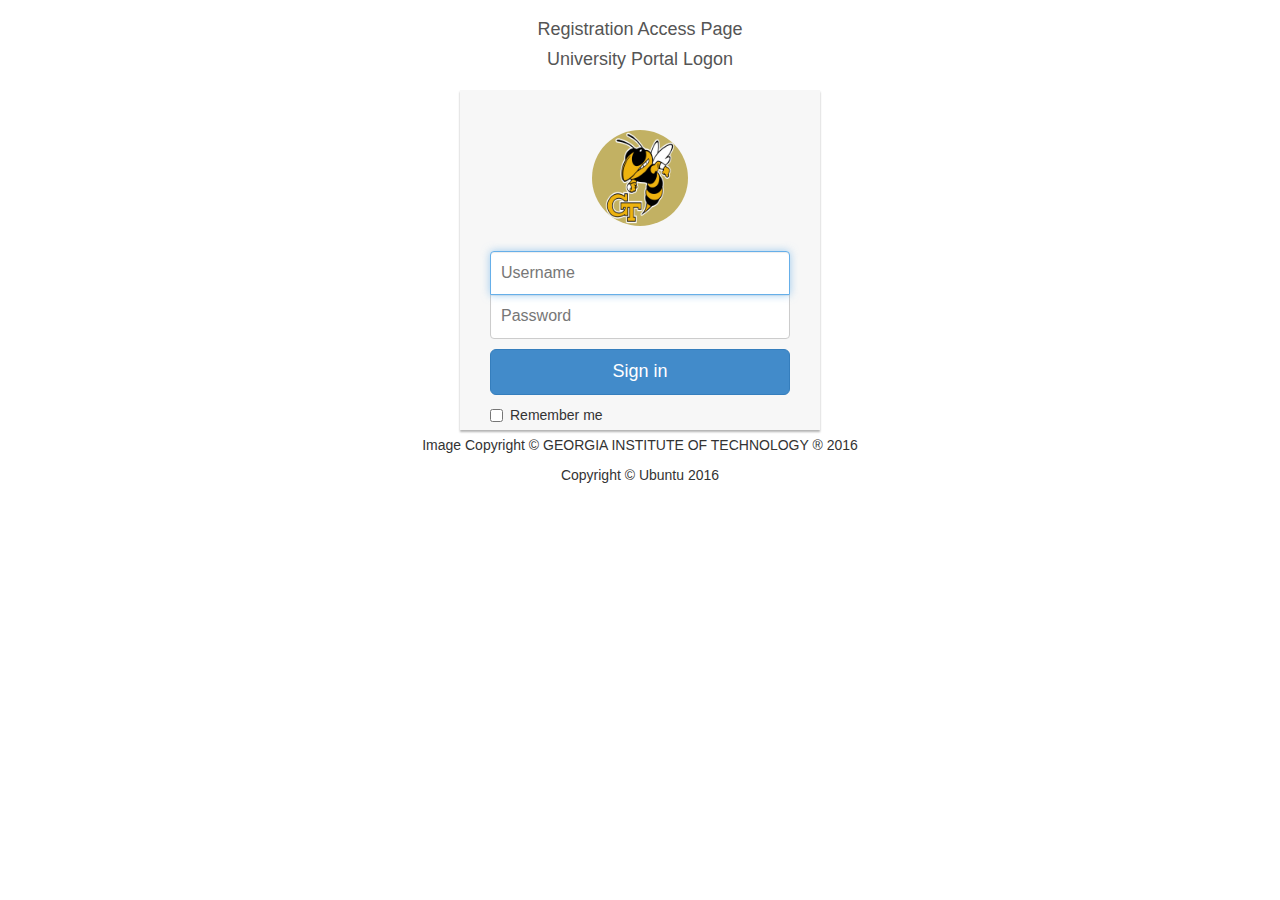
<file: WebContent/index.html>
<html>
<head>

<meta charset="utf-8">
<meta http-equiv="X-UA-Compatible" content="IE=edge">
<meta name="viewport" content="width=device-width, initial-scale=1">
<meta name="description" content="">
<meta name="author" content="">

<title>Registration Access Page</title>
<!-- Custom CSS -->
<link href="css/login.css" rel="stylesheet">

<!-- Bootstrap Core CSS -->
<link href="css/bootstrap.min.css" rel="stylesheet">

<!--jQuery-->
<script type="text/javascript" src="js/jquery.js"></script>

<!-- Bootstrap Core JavaScript -->
<script type="text/javascript" src="js/index.js"></script>
</head>
<body>
	<div class="container">
		<div class="row">
			<div class="col-sm-6 col-md-4 col-md-offset-4">
				<h1 class="text-center login-title">Registration Access Page</h1>
				<h4 class="text-center login-title">
					University Portal Logon
					</h3>
					<div class="account-wall">
						<img class="profile-img" src="img/gatech.png" alt="">
						<!-- Change this action to go to the correct landing page depending on the user -->
						<form class="form-signin">
							<input type="text" id="username" class="form-control"
								placeholder="Username" required autofocus> <input
								type="password" id="password" class="form-control"
								placeholder="Password" required>
							<button class="btn btn-lg btn-primary btn-block" id="submit">
								Sign in</button>
							<label class="checkbox pull-left"> <input type="checkbox"
								value="remember-me"> Remember me
							</label>
						</form>
					</div>
					<!-- <a href="#" class="text-center new-account">Create an account </a>dont think this is needed for our app -->
			</div>
		</div>
		<!-- Footer -->
		<footer>
			<div class="row">
				<center>
					<p>Image Copyright &copy; GEORGIA INSTITUTE OF TECHNOLOGY ®
						2016</p>
					<p>Copyright &copy; Ubuntu 2016</p>
				</center>
			</div>
		</footer>
	</div>
</body>
</html>
</file>
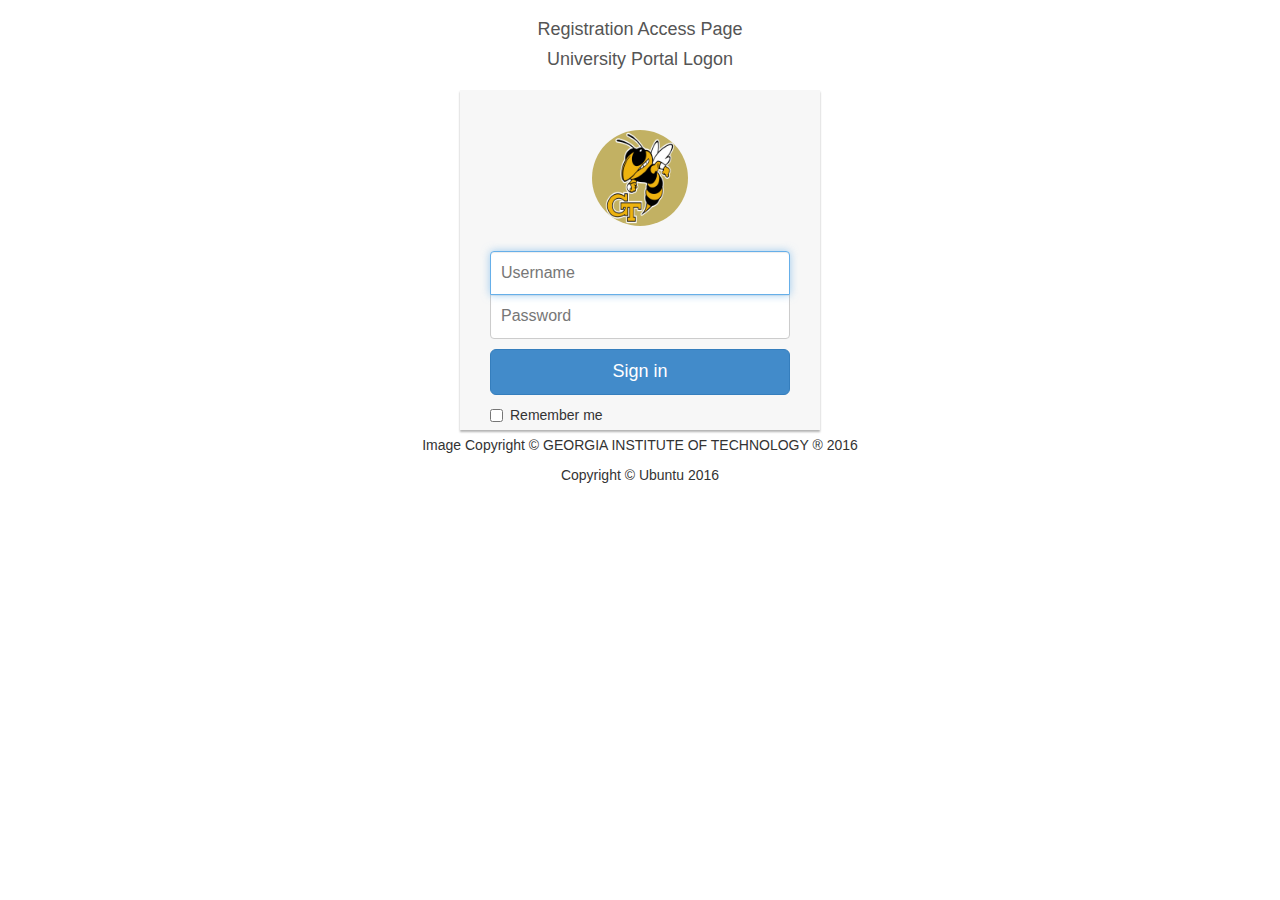
<file: src/com/webapp/pages/index.html>
<html>
<head>

    <meta charset="utf-8">
    <meta http-equiv="X-UA-Compatible" content="IE=edge">
    <meta name="viewport" content="width=device-width, initial-scale=1">
    <meta name="description" content="">
    <meta name="author" content="">

    <title>Registration Access Page</title>
    <!-- Custom CSS -->
    <link href="css/login.css" rel="stylesheet">

 	<!-- Bootstrap Core CSS -->
    <link href="css/bootstrap.min.css" rel="stylesheet">
    
    <!--jQuery-->
    <script type="text/javascript" src="js/jquery.js"></script>

    <!-- Bootstrap Core JavaScript -->
    <script type="text/javascript" src="js/index.js"></script>
</head>
<body>
    <div class="container">
        <div class="row">
            <div class="col-sm-6 col-md-4 col-md-offset-4">
                <h1 class="text-center login-title">Registration Access Page</h1>
                <h4 class="text-center login-title">University Portal Logon</h3>
                <div class="account-wall">
                    <img class="profile-img" src="img/gatech.png" alt="">
                    <!-- Change this action to go to the correct landing page depending on the user -->
					<form class="form-signin">
                    <input type="text" id="username" class="form-control" placeholder="Username" required autofocus>
                    <input type="password"  id="password" class="form-control" placeholder="Password" required>
                    <button class="btn btn-lg btn-primary btn-block" id="submit">
                        Sign in</button>
                    <label class="checkbox pull-left">
                        <input type="checkbox" value="remember-me">
                        Remember me
                    </label>
					</form>
                </div>
                <!-- <a href="#" class="text-center new-account">Create an account </a>dont think this is needed for our app -->
            </div>
        </div>
        <!-- Footer -->
        <footer>
            <div class="row">
                <center>
                    <p>Image Copyright &copy; GEORGIA INSTITUTE OF TECHNOLOGY ® 2016</p>
                    <p>Copyright &copy; Ubuntu 2016</p>
                </center>
            </div>
        </footer>
    </div>
</body>
</html>
</file>
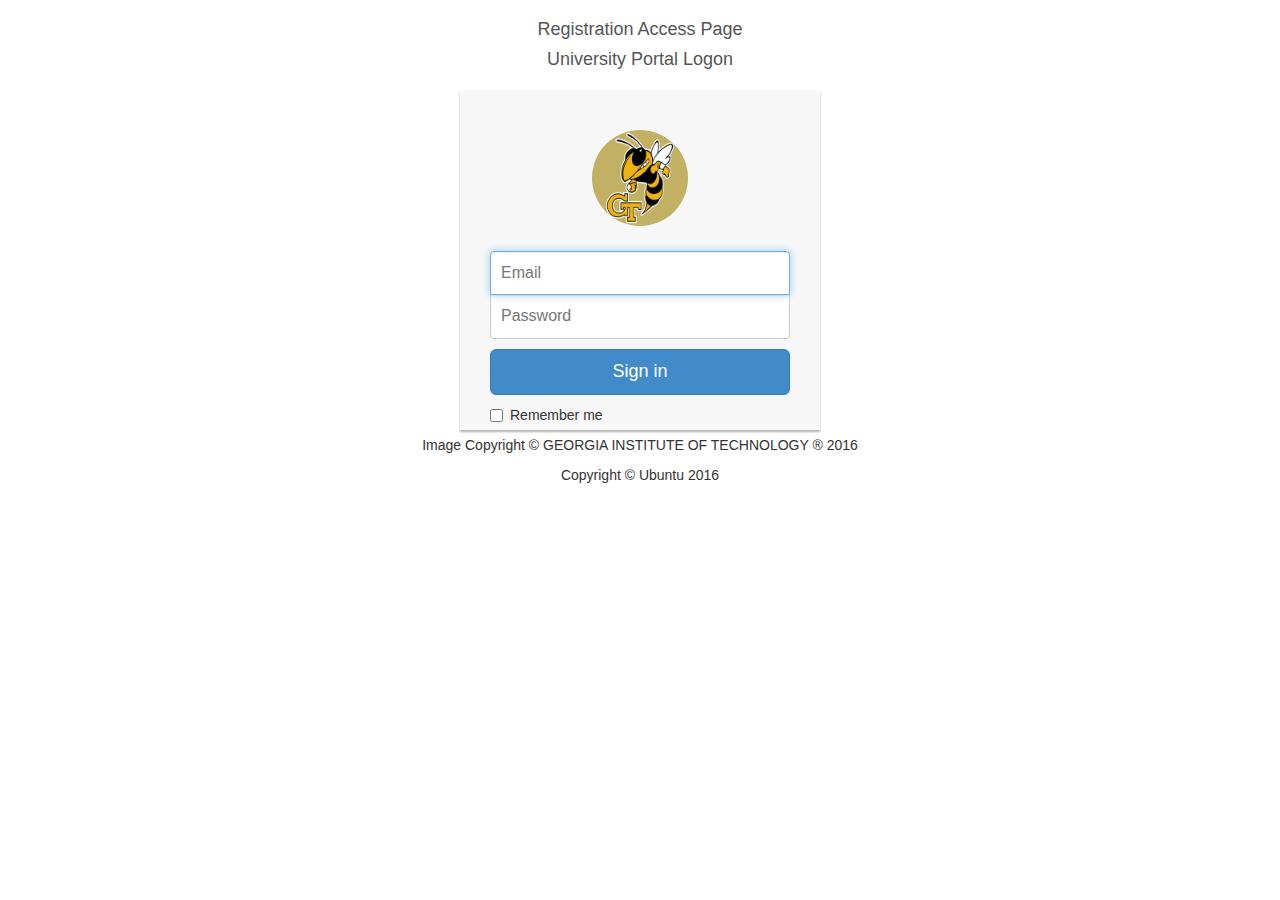
<file: WebContent/index 2.html>
<html>
<head>
<meta charset="utf-8">
<meta http-equiv="X-UA-Compatible" content="IE=edge">
<meta name="viewport" content="width=device-width, initial-scale=1">
<meta name="description" content="">
<meta name="author" content="">
<link rel="stylesheet" type="text/css" href="css/bootstrap.min.css">
<link href="css/login.css" rel="stylesheet">
<script src="js/index.js" rel="text/javascript"></script>
</head>
<body>
	<div class="container">
		<div class="row">
			<div class="col-sm-6 col-md-4 col-md-offset-4">
				<h1 class="text-center login-title">Registration Access Page</h1>
				<h4 class="text-center login-title">
					University Portal Logon
					</h3>
					<div class="account-wall">
						<img class="profile-img" src="img/gatech.png" alt="">
						<!-- Change this action to go to the correct landing page depending on the user -->
						<form class="form-signin" action="landingPageStudent.html"
							onsubmit="login();">
							<input type="text" class="form-control" placeholder="Email"
								required autofocus> <input type="password"
								class="form-control" placeholder="Password" required>
							<button class="btn btn-lg btn-primary btn-block" type="submit"
								onclick="login()">Sign in</button>
							<label class="checkbox pull-left"> <input type="checkbox"
								value="remember-me"> Remember me
							</label>
						</form>
					</div>
					<!-- <a href="#" class="text-center new-account">Create an account </a>dont think this is needed for our app -->
			</div>
		</div>
		<!-- Footer -->
		<footer>
			<div class="row">
				<div class="col-lg-12">
					<center>
						<p>Image Copyright &copy; GEORGIA INSTITUTE OF TECHNOLOGY ®
							2016</p>
						<p>Copyright &copy; Ubuntu 2016</p>
					</center>
				</div>
			</div>
		</footer>
	</div>
</body>
</html>
</file>
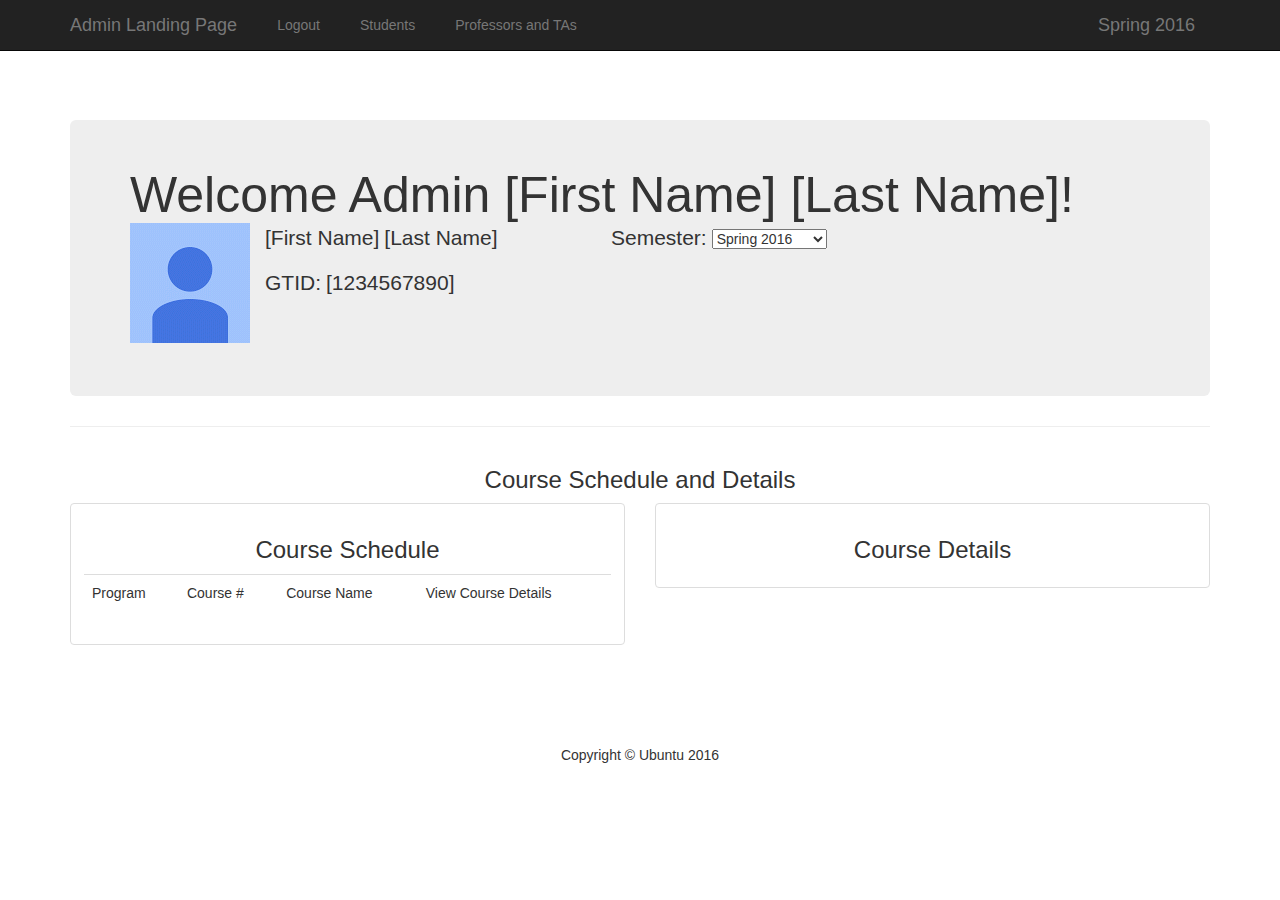
<file: WebContent/landingPageAdmin.html>
<!DOCTYPE html>
<html lang="en">

<head>

<meta charset="utf-8">
<meta http-equiv="X-UA-Compatible" content="IE=edge">
<meta name="viewport" content="width=device-width, initial-scale=1">
<meta name="description" content="">
<meta name="author" content="">

<title>Admin/Developer Registration Access Page</title>
<!--jQuery CSS -->
<link href="css/jquery-ui.css" rel="stylesheet">

<!-- Bootstrap Core CSS -->
<link href="css/bootstrap.min.css" rel="stylesheet">

<!-- Custom CSS -->
<link href="css/landingPage.css" rel="stylesheet">

<!--jQuery-->
<script type="text/javascript" src="js/jquery.js"></script>
<script type="text/javascript" src="js/jquery-ui.js"></script>

<!-- Bootstrap Core JavaScript -->
<script type="text/javascript" src="js/bootstrap.min.js"></script>
<script type="text/javascript" src="js/landingPageAdmin.js"></script>
</head>

<body>

	<!-- Navigation -->
	<nav class="navbar navbar-inverse navbar-fixed-top" role="navigation">
		<div class="container">
			<!-- Brand and toggle get grouped for better mobile display -->
			<a id="semester" class="navbar-brand navbar-right">Spring 2016</a>
			<div class="navbar-header">
				<button type="button" class="navbar-toggle" data-toggle="collapse"
					data-target="#bs-example-navbar-collapse-1">
					<span class="sr-only">Toggle navigation</span> <span
						class="icon-bar"></span> <span class="icon-bar"></span> <span
						class="icon-bar"></span>
				</button>
				<a href="javascript:window.location.href=window.location.href"
					class="navbar-brand">Admin Landing Page</a>
			</div>
			<!-- Collect the nav links, forms, and other content for toggling -->
			<div class="collapse navbar-collapse"
				id="bs-example-navbar-collapse-1">
				<ul class="nav navbar-nav">
					<li><a href="index.html">Logout</a></li>
					<li><a href="landingPageStudent.html">Students</a></li>
					<li><a href="landingPageProfessor.html">Professors and TAs</a>
					</li>
				</ul>
			</div>
		</div>
	</nav>

	<!-- Page Content -->
	<div class="container">

		<!-- Jumbotron Header -->
		<header class="jumbotron hero-spacer">
			<h1 style="display: inline;">
				Welcome Admin <span id="fname">[First Name]</span> <span id="lname">[Last
					Name]</span>!
			</h1>
			<div class="imgAndInfoContainer">
				<img class="imgAndInfo" src="img/profilePhoto.png" alt="">
				<div class="imgAndInfoText col-md-2">
					<div class="imgAndInfoRow">
						<p id="fname" class="imgAndInfo">[First Name]</p>
						<p id="lname" class="imgAndInfo">[Last Name]</p>
						<p class="imgAndInfo"></p>
					</div>
					<div class="imgAndInfoRow">
						<p class="imgAndInfo clearBoth">GTID:</p>
						<p id="gtid" class="imgAndInfo">[1234567890]</p>
					</div>
				</div>

				<!-- Left in for spacing -->
				<div class="imgAndInfoText2 col-md-2">
					<div class="imgAndInfoRow">
						<p class="imgAndInfo clearBoth">Semester:</p>
						<select id="semesterMethod" onchange="getSem(this);"
							class="selectpicker imgAndInfo">
							<option value="Spring 2016">Spring 2016</option>
							<option value="Summer 2016">Summer 2016</option>
							<option value="Fall 2016">Fall 2016</option>
							<option value="Spring 2017">Spring 2017</option>
						</select>
					</div>
				</div>
			</div>
		</header>

		<hr>
		<!-- Title -->
		<div class="row">
			<div class="col-lg-12">
				<center>
					<h3>Course Schedule and Details</h3>
				</center>
			</div>
		</div>

		<!-- Page Features -->
		<div class="row text-center">
			<div class="col-md-6 col-sm-12 hero-feature">
				<div class="thumbnail">
					<div class="caption">
						<h3>Course Schedule</h3>
						<table id="RegisteredCourses" class="table"
							style="text-align: left">
							<!-- this row is the metadata row -->
							<tr class="th">
								<td>Program</td>
								<td>Course #</td>
								<td>Course Name</td>
								<td>View Course Details</td>
							</tr>
							<!-- Loop over these rows, fill in 1/2/3/4/5 with a counter variable.-->
							<!-- The CourseDetails section will use a JS function to view details of that Course-->
							<!-- The Admin can view ALL courses for a given semester, regardless of professors and TAs-->
							<!-- The Admin also has the student and professor links at the top navbar enabled, so they can check the other views-->
							<!-- Use a 'show' function similar to what we did for view recommended schedule, but this time it shows the course details that are currently hidden-->
						</table>
					</div>
				</div>
			</div>

			<div class="col-md-6 col-sm-12 hero-feature">
				<div class="thumbnail">
					<div class="caption">
						<h3>Course Details</h3>
						<table id="CourseDetails" class="table"
							style="text-align: left; display: none;">
							<tr class="th">
								<td>Course Name</td>
								<td></td>
								<td>[CourseName]</td>
							</tr>
							<tr>
								<td>Course Limit</td>
								<td></td>
								<td><input type="text" class="form-control"
									id="courseLimit" value="250" style="width: 60px;"></td>
							</tr>
							<tr>
								<td>Professor</td>
								<td>[Name]</td>
								<!--Classes with more than one professor, or lab professor if not a TA below -->
								<td><button class='btn btn-primary' onclick='addTA('+ course.courseID+')'>+</button></td>
							</tr>
							<tr>
								<td>TA</td>
								<td>[Name]</td>
								<td><button class='btn btn-primary' onclick='addTA('+ course.courseID+')'>+</button></td>
								</td>
							</tr>
						</table>
					</div>
				</div>
			</div>
		</div>

		<!-- Footer -->
		<footer>
			<div class="row">
				<div class="col-lg-12">
					<center>
						<p>Copyright &copy; Ubuntu 2016</p>
					</center>
				</div>
			</div>
		</footer>
	</div>
	</div>
</body>

</html>
</file>
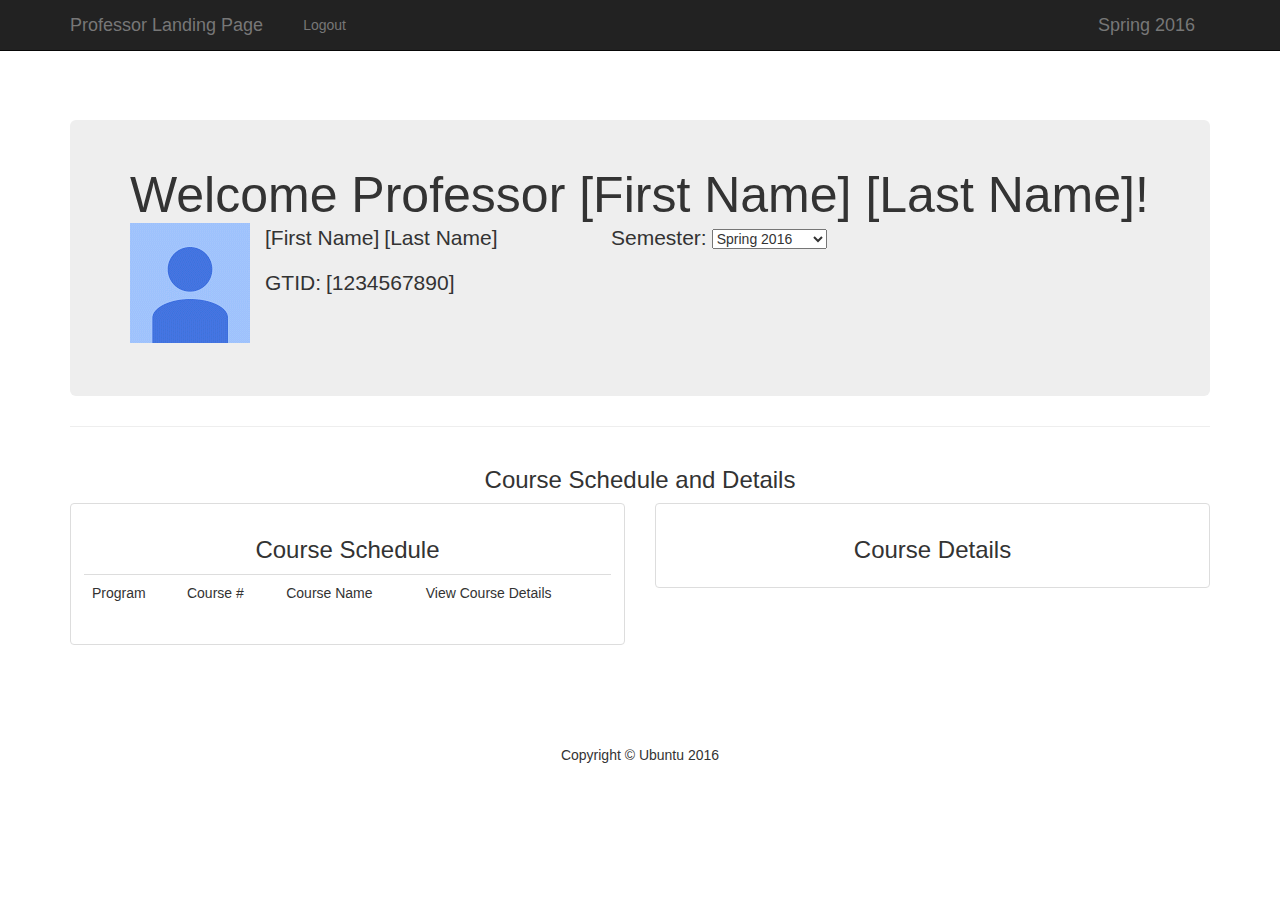
<file: WebContent/landingPageProfessor.html>
<!DOCTYPE html>
<html lang="en">

<head>

<meta charset="utf-8">
<meta http-equiv="X-UA-Compatible" content="IE=edge">
<meta name="viewport" content="width=device-width, initial-scale=1">
<meta name="description" content="">
<meta name="author" content="">

<title>Professor/TA Registration Access Page</title>
<!--jQuery CSS -->
<link href="css/jquery-ui.css" rel="stylesheet">

<!-- Bootstrap Core CSS -->
<link href="css/bootstrap.min.css" rel="stylesheet">

<!-- Custom CSS -->
<link href="css/landingPage.css" rel="stylesheet">

<!--jQuery-->
<script type="text/javascript" src="js/jquery.js"></script>
<script type="text/javascript" src="js/jquery-ui.js"></script>

<!-- Bootstrap Core JavaScript -->
<script type="text/javascript" src="js/bootstrap.min.js"></script>
<script type="text/javascript" src="js/landingPageProfessor.js"></script>
</head>

<body>

	<!-- Navigation -->
	<nav class="navbar navbar-inverse navbar-fixed-top" role="navigation">
		<div class="container">
			<!-- Brand and toggle get grouped for better mobile display -->
			<a id="semester" class="navbar-brand navbar-right">Spring 2016</a>
			<div class="navbar-header">
				<button type="button" class="navbar-toggle" data-toggle="collapse"
					data-target="#bs-example-navbar-collapse-1">
					<span class="sr-only">Toggle navigation</span> <span
						class="icon-bar"></span> <span class="icon-bar"></span> <span
						class="icon-bar"></span>
				</button>
				<a href="javascript:window.location.href=window.location.href"
					class="navbar-brand">Professor Landing Page</a>
			</div>
			<!-- Collect the nav links, forms, and other content for toggling -->
			<div class="collapse navbar-collapse"
				id="bs-example-navbar-collapse-1">
				<ul class="nav navbar-nav">
					<li><a href="index.html">Logout</a></li>
					<li><a id="TA" href="landingPageStudent.html"
						style="display: none;">Students</a></li>
					<li><a href="landingPageAdministrator.html"
						style="display: none;">Administrators and Developers</a></li>
				</ul>
			</div>
		</div>
	</nav>

	<!-- Page Content -->
	<div class="container">

		<!-- Jumbotron Header -->
		<header class="jumbotron hero-spacer">
			<h1 style="display: inline;">
				Welcome Professor <span id="fname">[First Name]</span> <span
					id="lname">[Last Name]</span>!
			</h1>
			<div class="imgAndInfoContainer">
				<img class="imgAndInfo" src="img/profilePhoto.png" alt="">
				<div class="imgAndInfoText col-md-2">
					<div class="imgAndInfoRow">
						<p id="fname" class="imgAndInfo">[First Name]</p>
						<p id="lname" class="imgAndInfo">[Last Name]</p>
						<p class="imgAndInfo"></p>
					</div>
					<div class="imgAndInfoRow">
						<p class="imgAndInfo clearBoth">GTID:</p>
						<p id="gtid" class="imgAndInfo">[1234567890]</p>
					</div>
				</div>

				<!-- Left in for spacing -->
				<div class="imgAndInfoText2 col-md-2">
					<div class="imgAndInfoRow">
						<p class="imgAndInfo clearBoth">Semester:</p>
						<select id="semesterMethod" onchange="getSem(this);"
							class="selectpicker imgAndInfo">
							<option value="Spring 2016">Spring 2016</option>
							<option value="Summer 2016">Summer 2016</option>
							<option value="Fall 2016">Fall 2016</option>
							<option value="Spring 2017">Spring 2017</option>
						</select>
					</div>
				</div>
			</div>
		</header>

		<hr>
		<!-- Title -->
		<div class="row">
			<div class="col-lg-12">
				<center>
					<h3>Course Schedule and Details</h3>
				</center>
			</div>
		</div>

		<!-- Page Features -->
		<div class="row text-center">
			<div class="col-md-6 col-sm-12 hero-feature">
				<div class="thumbnail">
					<div class="caption">
						<h3>Course Schedule</h3>
						<table id="RegisteredCourses" class="table"
							style="text-align: left">
							<!-- this row is the metadata row -->
							<tr class="th">
								<td>Program</td>
								<td>Course #</td>
								<td>Course Name</td>
								<td>View Course Details</td>
							</tr>
							<!-- Loop over these rows, fill in 1/2/3/4/5 with a counter variable.-->
							<!-- The CourseDetails section will use a JS function to view details of that Course-->
							<!-- The Professor can view only their own courses for a given semester-->
							<!-- Use a 'show' function similar to what we did for view recommended schedule, but this time it shows the course details that are currently hidden-->
						</table>
					</div>
				</div>
			</div>

			<div class="col-md-6 col-sm-12 hero-feature">
				<div class="thumbnail">
					<div class="caption">
						<h3>Course Details</h3>
						<table id="CourseDetails" class="table"
							style="text-align: left; display: none;">
							<tr class="th">
								<td>Course Name</td>
								<td></td>
								<td>[CourseName]</td>
							</tr>
							<tr>
								<td>Course Limit</td>
								<td></td>
								<td><input type="text" class="form-control"
									id="courseLimit" value="250" style="width: 60px;"></td>
							</tr>
							<tr>
								<td>Professor</td>
								<td>[Name]</td>
								<!--Classes with more than one professor, or lab professor if not a TA below -->
								<td><button class='btn btn-primary' onclick='addTA('+ course.courseID+')'>+</button></td>
							</tr>
							<tr>
								<td>TA</td>
								<td>[Name]</td>
								<td><button class='btn btn-primary' onclick='addTA('+ course.courseID+')'>+</button></td>
								</td>
							</tr>
						</table>
					</div>
				</div>
			</div>
		</div>

		<!-- Footer -->
		<footer>
			<div class="row">
				<div class="col-lg-12">
					<center>
						<p>Copyright &copy; Ubuntu 2016</p>
					</center>
				</div>
			</div>
		</footer>
	</div>
	</div>
</body>

</html>
</file>
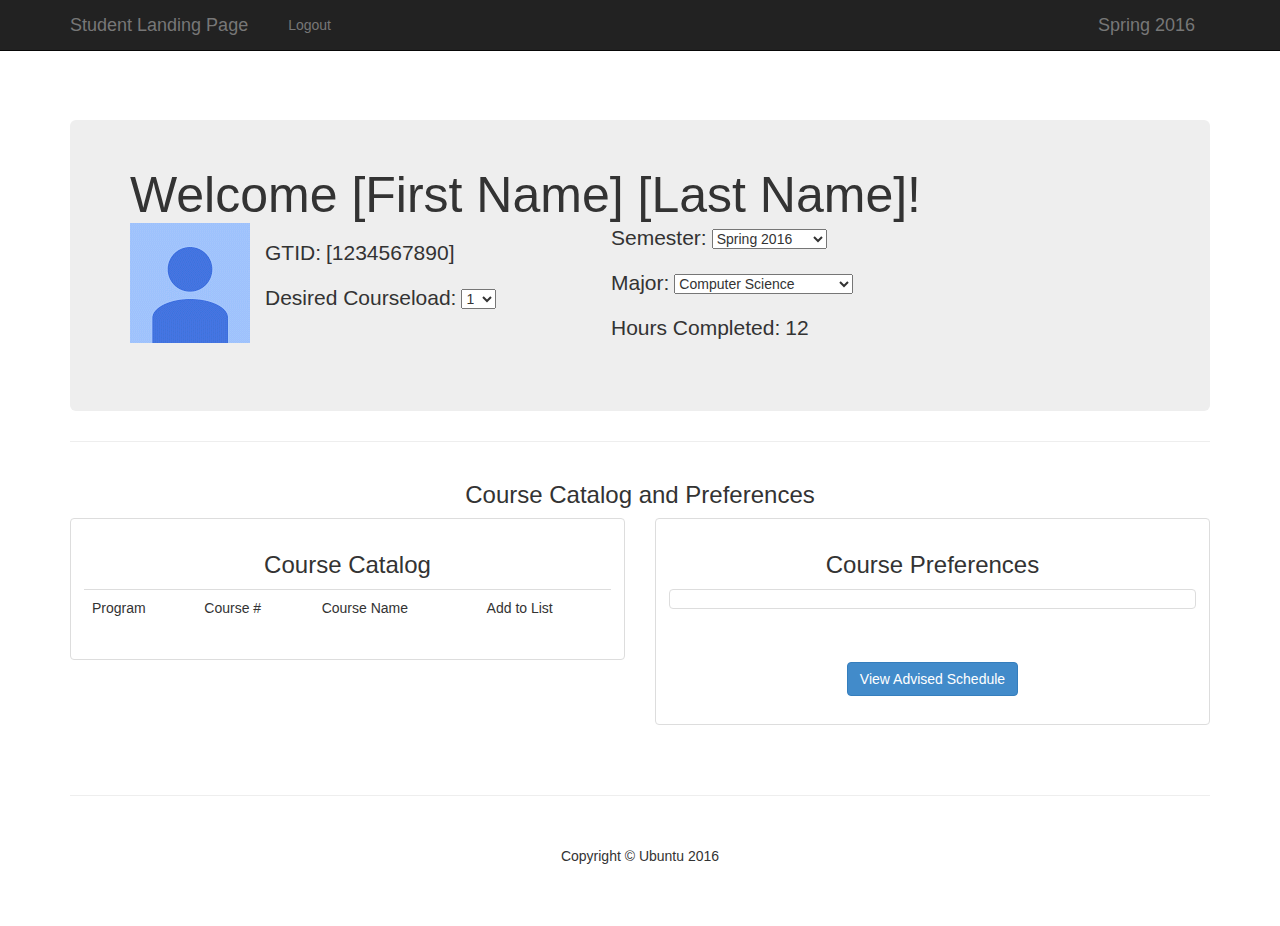
<file: WebContent/landingPageStudent.html>
<!DOCTYPE html>
<html lang="en">

<head>

<meta charset="utf-8">
<meta http-equiv="X-UA-Compatible" content="IE=edge">
<meta name="viewport" content="width=device-width, initial-scale=1">
<meta name="description" content="">
<meta name="author" content="">

<title>Student Registration Access Page</title>
<!--jQuery CSS -->
<link href="css/jquery-ui.css" rel="stylesheet">

<!-- Bootstrap Core CSS -->
<link href="css/bootstrap.min.css" rel="stylesheet">

<!-- Custom CSS -->
<link href="css/landingPage.css" rel="stylesheet">

<!--jQuery-->
<script type="text/javascript" src="js/jquery.js"></script>
<script type="text/javascript" src="js/jquery-ui.js"></script>

<!-- Bootstrap Core JavaScript -->
<script type="text/javascript" src="js/bootstrap.min.js"></script>
<script type="text/javascript" src="js/landingPage.js"></script>
</head>

<body>

	<!-- Navigation -->
	<nav class="navbar navbar-inverse navbar-fixed-top" role="navigation">
		<div class="container">
			<!-- Brand and toggle get grouped for better mobile display -->
			<a id="semester" class="navbar-brand navbar-right">Spring 2016</a>
			<div class="navbar-header">
				<button type="button" class="navbar-toggle" data-toggle="collapse"
					data-target="#bs-example-navbar-collapse-1">
					<span class="sr-only">Toggle navigation</span> <span
						class="icon-bar"></span> <span class="icon-bar"></span> <span
						class="icon-bar"></span>
				</button>
				<a href="javascript:window.location.href=window.location.href"
					class="navbar-brand">Student Landing Page</a>
			</div>
			<!-- Collect the nav links, forms, and other content for toggling -->
			<div class="collapse navbar-collapse"
				id="bs-example-navbar-collapse-1">
				<ul class="nav navbar-nav">
					<li><a href="index.html">Logout</a></li>
					<li><a id="TA" href="landingPageProfessor.html"
						style="display: none;">Professors and TAs</a></li>
					<li><a href="landingPageAdministrator.html"
						style="display: none;">Administrators and Developers</a></li>
				</ul>
			</div>
		</div>
	</nav>

	<!-- Page Content -->
	<div class="container">

		<!-- Jumbotron Header -->
		<header class="jumbotron hero-spacer">
			<h1 style="display: inline;">
				Welcome <span id="fname">[First Name]</span> <span id="lname">[Last
					Name]</span>!
			</h1>
			<div class="imgAndInfoContainer">
				<img class="imgAndInfo" src="img/profilePhoto.png" alt="">
				<div class="imgAndInfoText col-md-2">
					<div class="imgAndInfoRow">

						<p class="imgAndInfo"></p>
					</div>
					<div class="imgAndInfoRow">
						<p class="imgAndInfo clearBoth">GTID:</p>
						<p id="gtid" class="imgAndInfo">[1234567890]</p>
					</div>
					<img src="img/loading.gif" id="loadingDiv" style="display: none">
					<div class="imgAndInfoRow">
						<p class="imgAndInfo clearBoth">Desired Courseload:</p>
						<select class="selectpicker imgAndInfo" id="courseload">
							<option value="1">1</option>
							<option value="2">2</option>
							<option value="3">3</option>
							<option value="4">4</option>
							<option value="5">5</option>
						</select>
					</div>
				</div>

				<div class="imgAndInfoText2 col-md-2">
					<div class="imgAndInfoRow">
						<p class="imgAndInfo clearBoth">Semester:</p>
						<select id="semesterMethod" onchange="getSem(this);"
							class="selectpicker imgAndInfo">
							<option value="Spring 2016">Spring 2016</option>
							<option value="Summer 2016">Summer 2016</option>
							<option value="Fall 2016">Fall 2016</option>
							<option value="Spring 2017">Spring 2017</option>
						</select>
					</div>
					<div class="imgAndInfoRow">
						<p class="imgAndInfo clearBoth">Major:</p>
						<select class="selectpicker imgAndInfo">
							<option value="Computer Science">Computer Science</option>
							<option value="IT Management Science">IT Management
								Science</option>
							<option value="Computer Engineering">Computer
								Engineering</option>
							<option value="Software Engineering">Software
								Engineering</option>
						</select>
					</div>
					<div class="imgAndInfoRow">
						<p class="imgAndInfo clearBoth">Hours Completed:</p>
						<p id="hours" class="imgAndInfo">12</p>
					</div>
				</div>
			</div>
		</header>

		<hr>

		<!-- Title -->
		<div class="row">
			<div class="col-lg-12">
				<center>
					<h3>Course Catalog and Preferences</h3>
				</center>
			</div>
		</div>

		<!-- Page Features -->
		<div class="row text-center">

			<div class="col-md-6 col-sm-12 hero-feature">
				<div class="thumbnail">
					<div class="caption">
						<h3>Course Catalog</h3>
						<table id="RegisteredCourses" class="table"
							style="text-align: left">
							<!-- this row is the metadata row -->
							<tr class="th">
								<td>Program</td>
								<td>Course #</td>
								<td>Course Name</td>
								<td>Add to List</td>
							</tr>
							<!-- Loop over these rows, fill in 1/2/3/4/5 with a counter variable -->
							<!-- Set rows with 0 to class="text-red" set rows with above 0 to class="text-green" -->
						</table>
					</div>
				</div>
			</div>

			<div class="col-md-6 col-sm-12 hero-feature">
				<div class="thumbnail">
					<div class="caption" id="preferences">
						<h3>Course Preferences</h3>
						<div class="thumbnail">
							<ol id="priorityList" class="sortable-list">
							</ol>
						</div>
					</div>
					<div class="caption" id="suggestions" style="display: none;">
						<h3>Fall 2015 Approved Courses</h3>
						<div class="thumbnail">
							<ol id="courseList" class="sortable-list">
							</ol>
						</div>
					</div>
					<div class="caption">
						<p>
							<button id="toggleBtn" class="btn btn-primary"
								onclick="getRecommendedSchedule()" style="margin-top: 15px;">
								View Advised Schedule</button>
						</p>


					</div>
				</div>
			</div>
		</div>

		<hr>

		<!-- Footer -->
		<footer>
			<div class="row">
				<div class="col-lg-12 center">
					<center>
						<p>Copyright &copy; Ubuntu 2016</p>
					</center>
				</div>
			</div>
		</footer>

	</div>
</body>

</html>
</file>
<file: WebContent/css/login.css>
.form-signin {
	max-width: 330px;
	padding: 15px;
	margin: 0 auto;
}

.form-signin .form-signin-heading, .form-signin .checkbox {
	margin-bottom: 10px;
}

.form-signin .checkbox {
	font-weight: normal;
}

.form-signin .form-control {
	position: relative;
	font-size: 16px;
	height: auto;
	padding: 10px;
	-webkit-box-sizing: border-box;
	-moz-box-sizing: border-box;
	box-sizing: border-box;
}

.form-signin .form-control:focus {
	z-index: 2;
}

.form-signin input[type="text"] {
	margin-bottom: -1px;
	border-bottom-left-radius: 0;
	border-bottom-right-radius: 0;
}

.form-signin input[type="password"] {
	margin-bottom: 10px;
	border-top-left-radius: 0;
	border-top-right-radius: 0;
}

.account-wall {
	margin-top: 20px;
	padding: 40px 0px 20px 0px;
	background-color: #f7f7f7;
	-moz-box-shadow: 0px 2px 2px rgba(0, 0, 0, 0.3);
	-webkit-box-shadow: 0px 2px 2px rgba(0, 0, 0, 0.3);
	box-shadow: 0px 2px 2px rgba(0, 0, 0, 0.3);
}

.login-title {
	color: #555;
	font-size: 18px;
	font-weight: 400;
	display: block;
}

.profile-img {
	width: 96px;
	height: 96px;
	margin: 0 auto 10px;
	display: block;
	-moz-border-radius: 50%;
	-webkit-border-radius: 50%;
	border-radius: 50%;
}

.need-help {
	margin-top: 10px;
}

.new-account {
	display: block;
	margin-top: 10px;
}

body>div>div>div>div>form>label {
	margin-left: 20px;
}

body>div>div>div>div>form>label>input[type="checkbox"] {
	margin-left: 0px;
}
</file>
<file: src/com/webapp/pages/css/login.css>
.form-signin
{
    max-width: 330px;
    padding: 15px;
    margin: 0 auto;
}
.form-signin .form-signin-heading, .form-signin .checkbox
{
    margin-bottom: 10px;
}
.form-signin .checkbox
{
    font-weight: normal;
}
.form-signin .form-control
{
    position: relative;
    font-size: 16px;
    height: auto;
    padding: 10px;
    -webkit-box-sizing: border-box;
    -moz-box-sizing: border-box;
    box-sizing: border-box;
}
.form-signin .form-control:focus
{
    z-index: 2;
}
.form-signin input[type="text"]
{
    margin-bottom: -1px;
    border-bottom-left-radius: 0;
    border-bottom-right-radius: 0;
}
.form-signin input[type="password"]
{
    margin-bottom: 10px;
    border-top-left-radius: 0;
    border-top-right-radius: 0;
}
.account-wall
{
    margin-top: 20px;
    padding: 40px 0px 20px 0px;
    background-color: #f7f7f7;
    -moz-box-shadow: 0px 2px 2px rgba(0, 0, 0, 0.3);
    -webkit-box-shadow: 0px 2px 2px rgba(0, 0, 0, 0.3);
    box-shadow: 0px 2px 2px rgba(0, 0, 0, 0.3);
}
.login-title
{
    color: #555;
    font-size: 18px;
    font-weight: 400;
    display: block;
}
.profile-img
{
    width: 96px;
    height: 96px;
    margin: 0 auto 10px;
    display: block;
    -moz-border-radius: 50%;
    -webkit-border-radius: 50%;
    border-radius: 50%;
}
.need-help
{
    margin-top: 10px;
}
.new-account
{
    display: block;
    margin-top: 10px;
}

body > div > div > div > div > form > label {
    margin-left: 20px;
}

body > div > div > div > div > form > label > input[type="checkbox"] {
    margin-left: 0px;
}
</file>
<file: WebContent/css/landingPage.css>
body {
	padding-top: 70px;
}

.hero-spacer {
	margin-top: 50px;
}

.hero-feature {
	margin-bottom: 30px;
}

footer {
	margin: 50px 0;
}

.imgAndInfo {
	float: left;
	padding-right: 5px;
}

.imgAndInfoContainer {
	display: inline-block;
	width: 120%;
}

.imgAndInfoText {
	float: left;
	padding-left: 10px;
	padding-right: 10px;
	width: 25%;
}

.imgAndInfoText2 {
	float: left;
	padding-left: 50px;
	padding-right: 10px;
	width: 30%;
}

.imgAndInfoFirstRow {
	float: left;
	padding-left: 10px;
	padding-right: 10px;
}

li {
	padding-left: 10px;
}

ul {
	-webkit-padding-start: 0px;
}

.selectpicker {
	margin-top: 6px;
}

.floatRight {
	float: right;
}

.sortable-item {
	background-color: #FFF;
	border: 1px solid #000;
	cursor: move;
	display: block;
	font-weight: bold;
	margin-bottom: 5px;
	padding: 20px 0;
	text-align: center;
}

ol {
	counter-reset: li;
	margin-left: 0;
	padding-left: 0;
	-webkit-padding-start: 0px;
}

ol>li {
	position: relative;
	top: .5em;
	left: -1em;
	margin: 0 0 6px 2em;
	padding: 4px 8px;
	list-style: none;
	border-top: 2px solid #666;
	background: #f6f6f6;
}

ol>li:before {
	content: counter(li);
	counter-increment: li;
	position: absolute;
	top: 1em;
	left: 0.5em;
	-moz-box-sizing: border-box;
	-webkit-box-sizing: border-box;
	box-sizing: border-box;
	width: 2em;
	margin-right: 8px;
	padding: 4px;
	border-top: 2px solid #666;
	color: #fff;
	background: #666;
	font-weight: bold;
	text-align: center;
}

.btn-primary {
	margin-bottom: 5px;
}

.courseNumber {
	color: #428bca;
}

.text-green {
	color: green;
}

.text-red {
	color: red;
}

.clearBoth {
	clear: both;
}

.jumbotron h1, .jumbotron .h1 {
	font-size: 50px;
}
</file>
